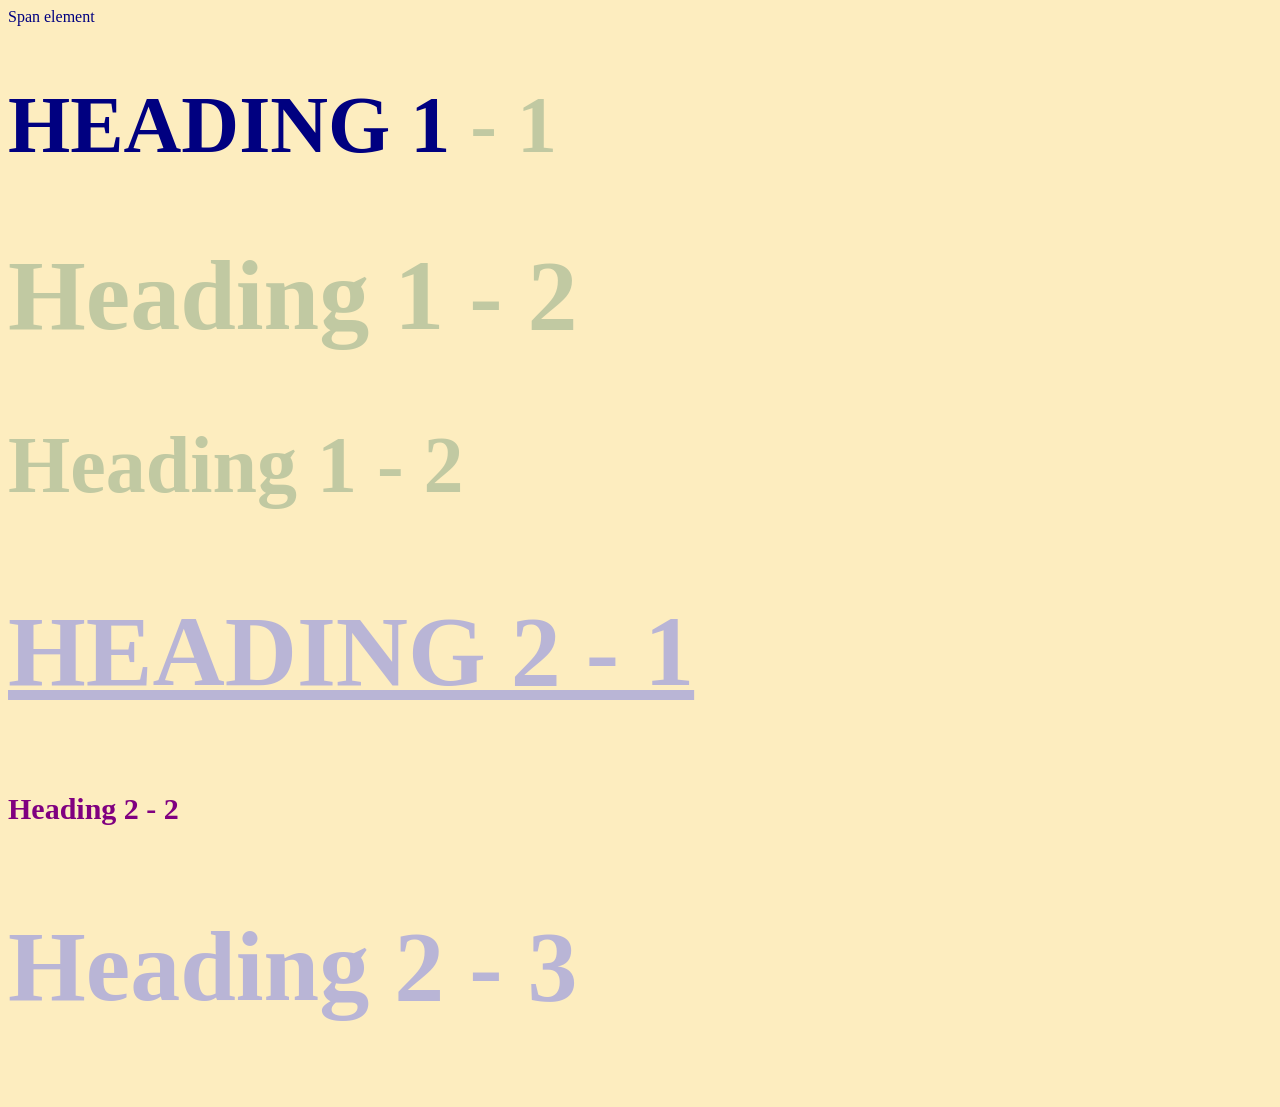
<file: index.html>
<!DOCTYPE html>
<html>
<head>
	<title>Style test</title>
	<link rel="stylesheet" type="text/css" href="css/test.css">
</head>
<body>
	<span>Span element</span>
	<h1 class="uppercase"><span>Heading 1</span> - 1</h1>
	<h1 class="big">Heading 1 - 2</h1>
	<h1>Heading 1 - 2</h1>
	<h2 class="big uppercase">Heading 2 - 1</h2>
	<h2 style=" color: purple;">Heading 2 - 2</h2>
	<h2 class="big">Heading 2 - 3</h2>
</body>
</html>
</file>
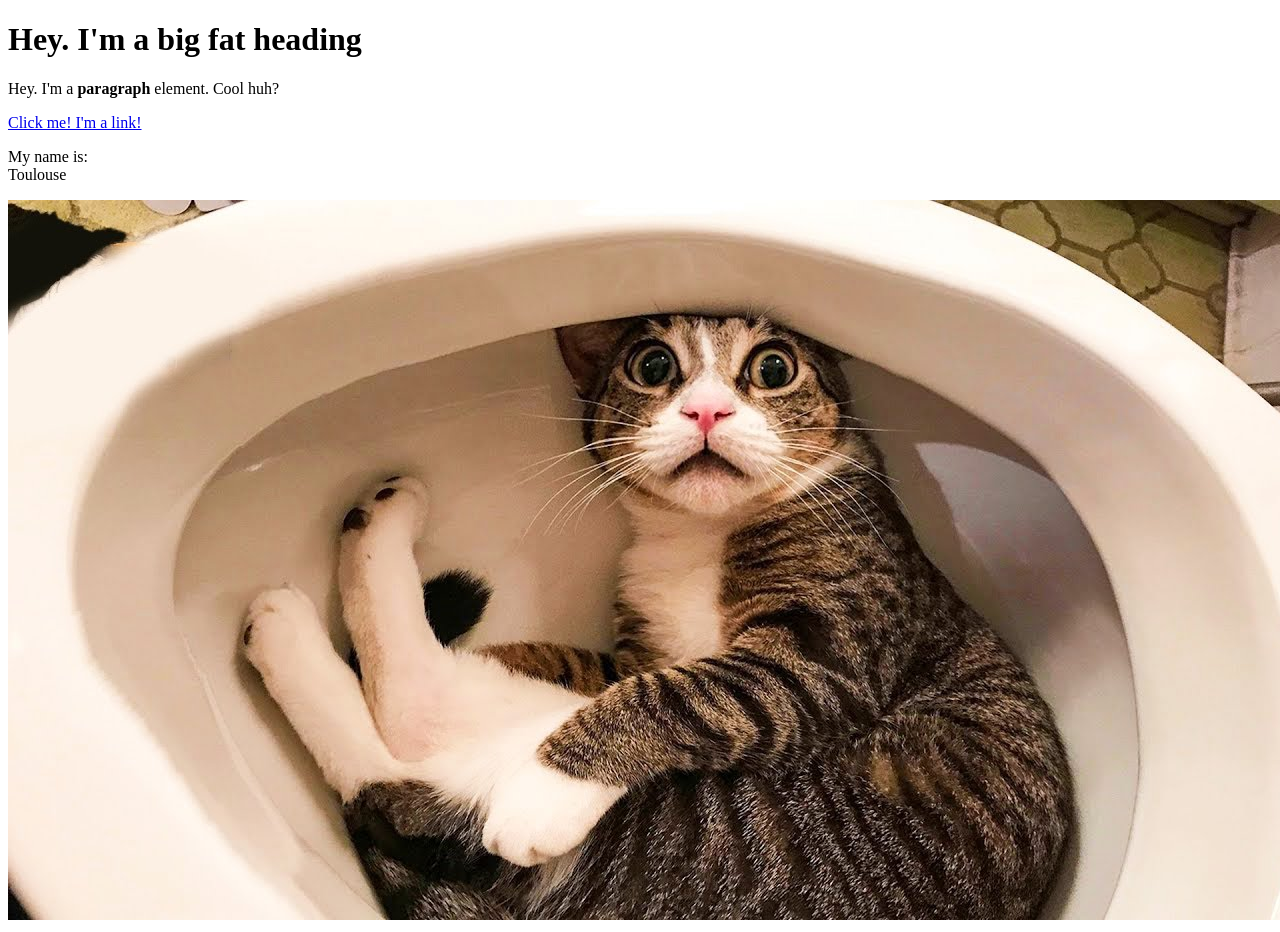
<file: test.html>
<!DOCTYPE html>
<html>
<head>
	<title>Test Page</title>
</head>
	<h1> Hey. I'm a big fat heading</h1>
	<p>Hey. I'm a <b>paragraph</b> element. Cool huh?</p>
	<a href="https://google.com" target="_blank" title="Let's go to Google"> Click me! I'm a link!</a>
	<p>My name is:<br>
	Toulouse</p>
	<img src="img/wccat.jpg">
</html>
</file>
<file: css/test.css>
body{
	background-color: #FDEDBF;
}

h1{
font-size: 80px;  
color: #C1C9A2;
}

h2{
font-size: 30px; 
color: #B9B5D6;
}

.big{
font-size:100px;
}

.uppercase{
text-transform: uppercase;
}

.big.uppercase{
text-decoration: underline;
}

span{
color: navy;
}
</file>
